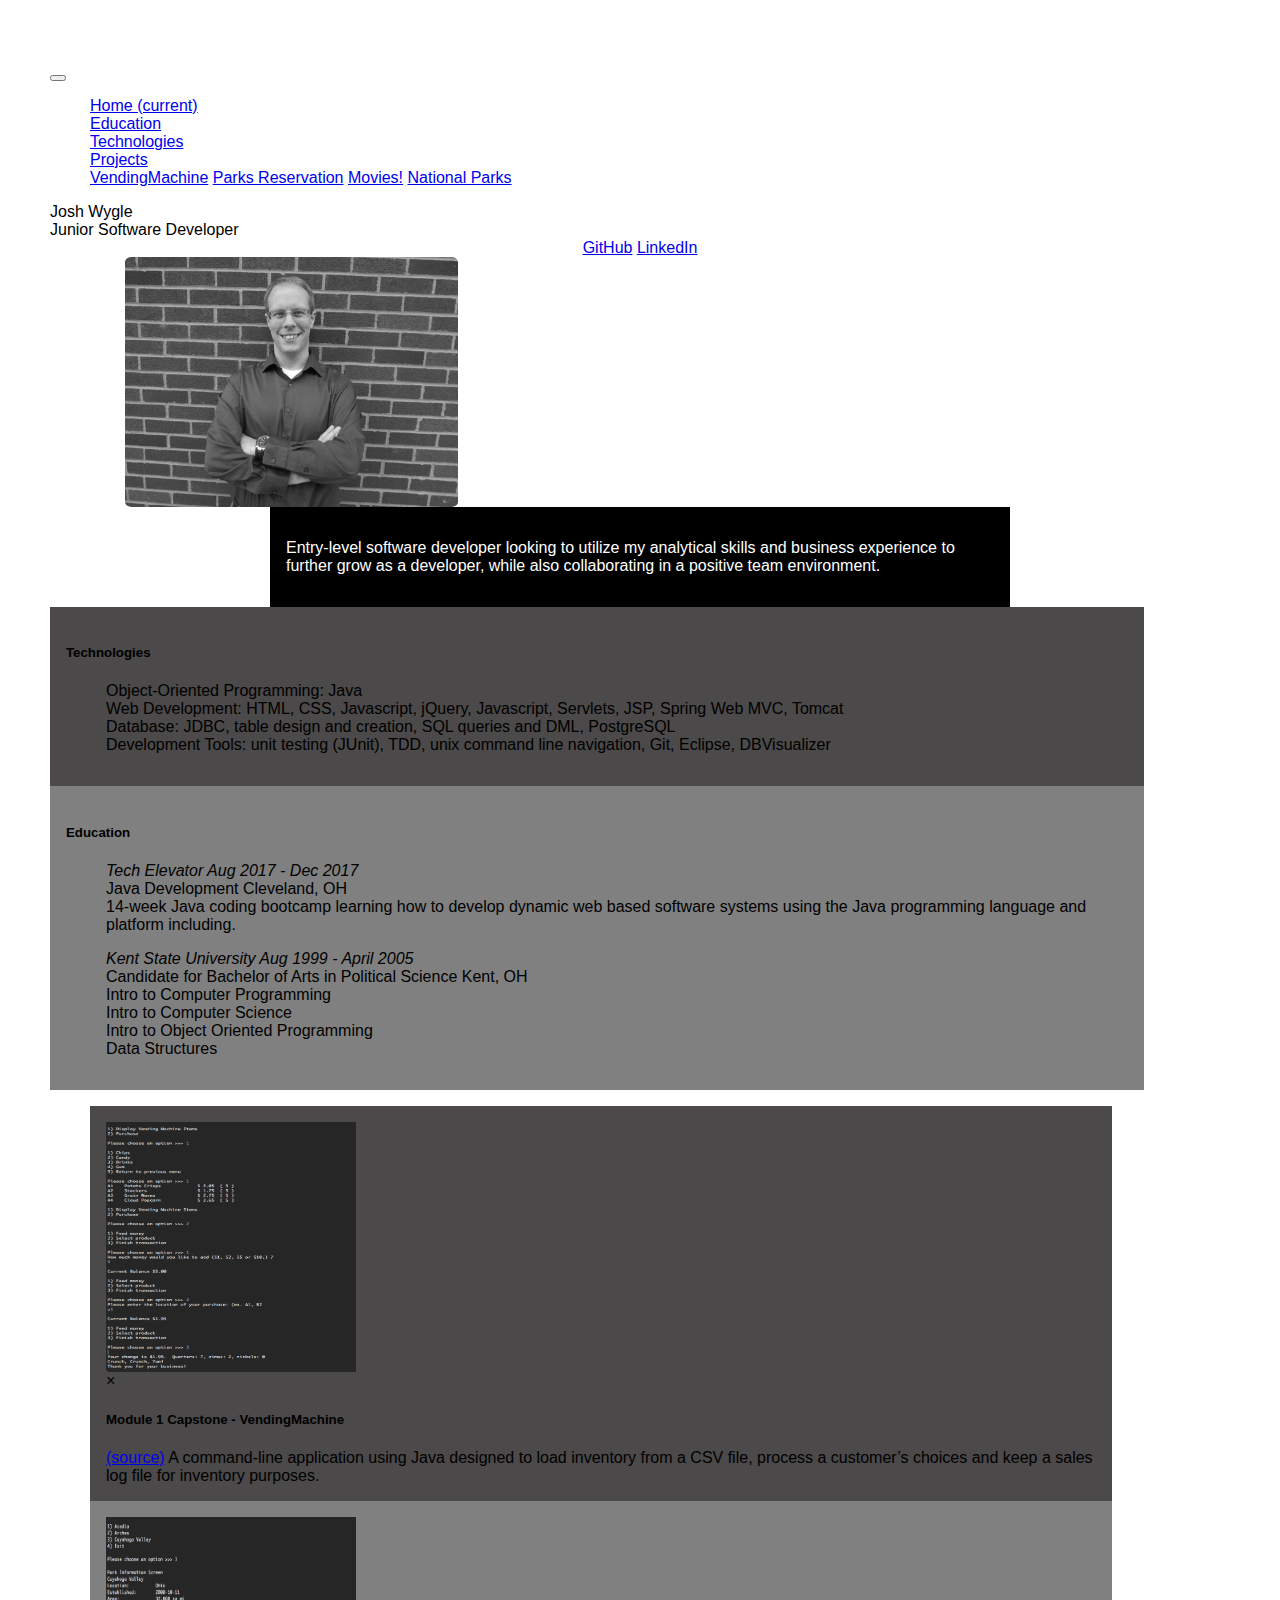
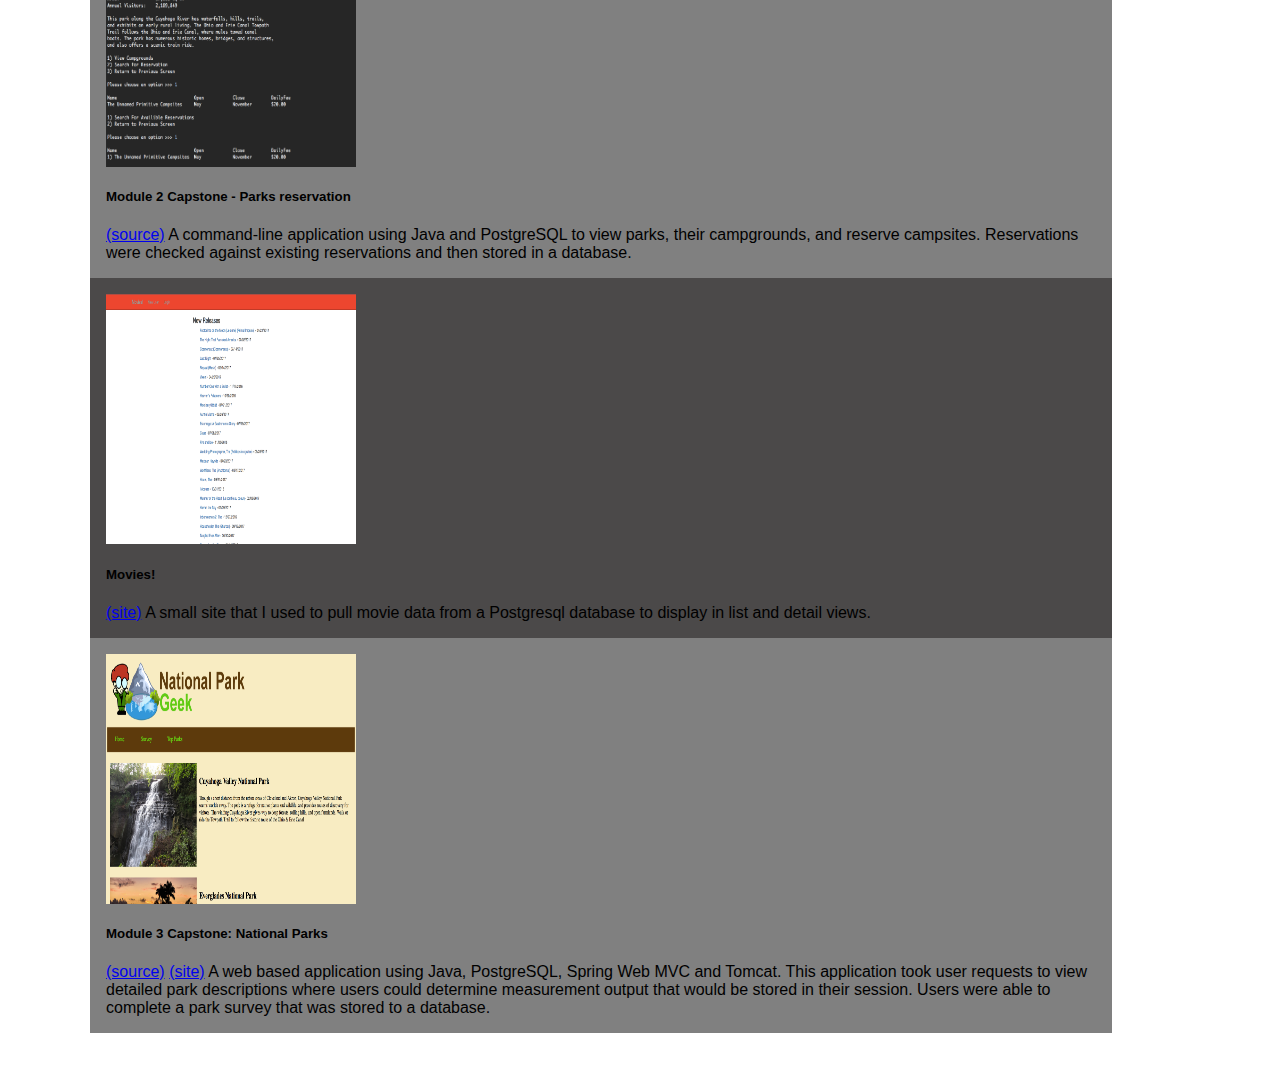
<file: index.html>
<html>
    <head>
        <title>Josh Wygle | ジョッシュ・ワイグル</title>
        <link rel="stylesheet" href="https://maxcdn.bootstrapcdn.com/bootstrap/4.0.0-beta.2/css/bootstrap.min.css" integrity="sha384-PsH8R72JQ3SOdhVi3uxftmaW6Vc51MKb0q5P2rRUpPvrszuE4W1povHYgTpBfshb" crossorigin="anonymous">

        <script src="https://code.jquery.com/jquery-3.2.1.slim.min.js" integrity="sha384-KJ3o2DKtIkvYIK3UENzmM7KCkRr/rE9/Qpg6aAZGJwFDMVNA/GpGFF93hXpG5KkN" crossorigin="anonymous"></script>
        <script src="https://cdnjs.cloudflare.com/ajax/libs/popper.js/1.12.3/umd/popper.min.js" integrity="sha384-vFJXuSJphROIrBnz7yo7oB41mKfc8JzQZiCq4NCceLEaO4IHwicKwpJf9c9IpFgh" crossorigin="anonymous"></script>
        <script src="https://maxcdn.bootstrapcdn.com/bootstrap/4.0.0-beta.2/js/bootstrap.min.js" integrity="sha384-alpBpkh1PFOepccYVYDB4do5UnbKysX5WZXm3XxPqe5iKTfUKjNkCk9SaVuEZflJ" crossorigin="anonymous"></script>
        <link rel="stylesheet" href="css/style.css">
    </head>
    <body>

    <nav class="navbar fixed-top navbar-expand-lg navbar-dark bg-dark">
        <!--<a class="navbar-brand" href="#">Navbar</a>-->
        <button class="navbar-toggler" type="button" data-toggle="collapse" data-target="#navbarNavDropdown" aria-controls="navbarNavDropdown" aria-expanded="false" aria-label="Toggle navigation">
            <span class="navbar-toggler-icon"></span>
        </button>
        <div class="collapse navbar-collapse" id="navbarNavDropdown">
            <ul class="navbar-nav">
                <li class="nav-item active">
                    <a class="nav-link" href="#">Home <span class="sr-only">(current)</span></a>
                </li>
                <li class="nav-item">
                    <a class="nav-link" href="#education">Education</a>
                </li>
                <li class="nav-item">
                    <a class="nav-link" href="#technologies">Technologies</a>
                </li>
                <li class="nav-item dropdown">
                    <a class="nav-link dropdown-toggle" href="#" id="navbarDropdownMenuLink" data-toggle="dropdown" aria-haspopup="true" aria-expanded="false">
                        Projects
                    </a>
                    <div class="dropdown-menu" aria-labelledby="navbarDropdownMenuLink">
                        <a class="dropdown-item" href="#vending-machine">VendingMachine</a>
                        <a class="dropdown-item" href="#campground-reservation">Parks Reservation</a>
                        <a class="dropdown-item" href="#movies">Movies!</a>
                        <a class="dropdown-item" href="#national-parks">National Parks</a>
                    </div>
                </li>
            </ul>
        </div>
    </nav>

        <div class="wrapper">

            <div class="navRight"> Josh Wygle </div>
            <div class="header"> Junior Software Developer </div>

            <div class="profile-links">
                <a href="https://github.com/Jyosshu">GitHub</a>
                <a href ="https://www.linkedin.com/in/josh-wygle/">LinkedIn</a>
            </div>
            <div class="profile_photo_holder">
                <img class="profile_photo" src="img/josh1.jpg" alt="A photo of Josh Wygle">
            </div>

            <div class="pitch">
                <p>
                    Entry-level software developer looking to utilize my analytical skills and business experience to further grow as a developer,
                    while also collaborating in a positive team environment.
                 </p>
            </div>
        </div>
        <div class="offset-anchor projects" id="technologies">
            <h5>Technologies</h5>
            <ul>
                <li>Object-Oriented Programming: Java</li>
                <li>Web Development: HTML, CSS, Javascript, jQuery, Javascript, Servlets, JSP, Spring Web MVC, Tomcat</li>
                <li>Database: JDBC, table design and creation, SQL queries and DML, PostgreSQL</li>
                <li>Development Tools: unit testing (JUnit), TDD, unix command line navigation, Git, Eclipse, DBVisualizer</li>
            </ul>
        </div>
        <div class="offset-anchor projects" id="education">
            <h5>Education</h5>
            <ul>
                <li><em>Tech Elevator	Aug 2017 - Dec 2017</em></li>
                <li>Java Development	Cleveland, OH</li>
                <li>14-week Java coding bootcamp learning how to develop dynamic web based software systems using the Java programming language and platform including.</li>
            </ul>
            <ul>
                <li><em>Kent State University	Aug 1999 - April 2005</em></li>
                <li>Candidate for Bachelor of Arts in Political Science	Kent, OH</li>

                <li>Intro to Computer Programming</li>
                <li>Intro to Computer Science</li>
                <li>Intro to Object Oriented Programming</li>
                <li>Data Structures</li>
            </ul>
        </div>
        <div class="projects">
            <ul class="list-unstyled">
                <li class="media offset-anchor" id="vending-machine">
                    <img class="mr-3 img-thumbnail project-image-resize" src="img/vending_machine.png" alt="CLI Vending Machine" data-toggle="modal" data-target="#myModal">
                    <!-- The Modal -->
                    <div id="myModal" class="modal">
                        <span class="close">&times;</span>
                        <img class="modal-content" id="img01">
                        <div id="caption"></div>
                    </div>

                    <div class="media-body">
                        <h5 class="mt-0 mb-1"> Module 1 Capstone - VendingMachine </h5> <a href="https://github.com/Jyosshu/VendingMachine" target="_blank">(source)</a>
                        A command-line application using Java designed to load inventory from a CSV file, process a customer’s choices and keep a sales log file for inventory purposes.
                    </div>
                </li>
                <li class="media offset-anchor"  id="campground-reservation">
                    <img class="mr-3 img-thumbnail project-image-resize" src="img/campground_reservation.png" alt="CLI Campground Reservation" data-toggle="modal" data-target="#myModal">
                    <div class="media-body">
                        <h5 class="mt-0 mb-1"> Module 2 Capstone - Parks reservation </h5> <a href="https://github.com/Jyosshu/Park_Campground_Reservation" target="_blank">(source)</a>
                        A command-line application using Java and PostgreSQL to view parks, their campgrounds, and reserve campsites.  Reservations were checked against existing reservations and then stored in a database.
                    </div>
                </li>
                <li class="media offset-anchor" id="movies">
                    <img class="mr-3 img-thumbnail project-image-resize" src="img/movies.png" alt="Movies!" data-toggle="modal" data-target="#myModal">
                    <div class="media-body">
                        <h5 class="mt-0 mb-1"> Movies! </h5> <a href="https://mighty-fjord-93438.herokuapp.com/" target="_blank">(site)</a>
                        A small site that I used to pull movie data from a Postgresql database to display in list and detail views.
                    </div>
                </li>
                <li class="media offset-anchor" id="national-parks">
                    <img class="mr-3 img-thumbnail project-image-resize" src="img/national_park_geek.png" alt="National Park Geek" data-toggle="modal" data-target="#myModal">
                    <div class="media-body">
                        <h5 class="mt-0 mb-1"> Module 3 Capstone: National Parks </h5> <a href="https://github.com/Jyosshu/National_Parks" target="_blank">(source)</a> <a href="https://ghostly-asylum-29727.herokuapp.com/" target="_blank">(site)</a>
                        A web based application using Java, PostgreSQL, Spring Web MVC and Tomcat.  This application took user requests to view detailed park descriptions where users could determine measurement output that would be stored in their session.  Users were able to complete a park survey that was stored to a database.
                    </div>
                </li>
            </ul>
        </div>
    </body>

</html>
</file>
<file: css/style.css>
body {
    background-color: #FFFFFF;
   /* color: #373737; */
    text-align: left;
    font-family: Verdana, Geneva, sans-serif;
    font-size: 1em;
    margin: 75px 50px 50px 50px;
}
/* Apply to elements that serve as anchors */
.offset-anchor {
  border-top: 75px solid transparent;
  margin: -75px 0 0;
  -webkit-background-clip: padding-box;
  -moz-background-clip: padding;
  background-clip: padding-box;
}

/*Because offset-anchor causes sections to overlap the bottom of previous ones,
we need to put content higher so links aren't blocked by the transparent border.*/
.container {
  position: relative;
  z-index: 1;
}
.profile_photo {
    margin: 0px 75px 0px 75px;
    height: 250px;
    border: 2px;
    border-color: black;
    border-radius: 2%;
    filter: grayscale(100%);
}
.project-image-resize {
    cursor: pointer;
    transition: 0.3s;
    width: 250px;
    height: 250px;

}
.project-image-resize:hover {
    opacity: 0.7;
}

.pitch {
    margin: auto;
    background-color: black;
    color: white;
    width: 60%;
    position: centered;
    padding: 1em;
}
ul:before{
    content:attr(data-header);
    font-weight: bold;
}
#technologies {
    background-color: #4b4949;
    padding: 1em; 
}
#education {
    background-color: gray;
    padding: 1em;
}
.projects {
    max-width: 90%;
}
div ul {
    list-style-type: none;
}

.list-unstyled li {
    padding: 1em;
}
.list-unstyled li:nth-child(odd) {
    background-color: #4b4949;
}
.list-unstyled li:nth-child(even) {
    background-color: gray;
}
.page-link{
    position:absolute;
    top:-200px;
}
/*.wrapper {
    position: relative;
    display: grid;
    margin-top: 0px;
    width: 100%;

   */
   /*
}
.wrapper > ul {
    list-style-type: none;
    margin: 0;
    padding: 0;
    overflow: hidden;
    color: white;
}

.wrapper > ul > li {
    float: left;
}
.wrapper {
    display: grid;
    grid-gap: .1em;
    grid-template-areas:
    "header"
    "navLeft"
    "navRight"
  }*/

  @media only screen and (max-width: 650px)  {
    .project-image-resize{
        display: none;
    }
  	.wrapper {
        grid-template-columns: auto
                            auto auto;
        grid-template-areas:
                "header"
        "navLeft"   "navRight"
	}
}

.header {
    grid-area: header;
}

.navRight {
    grid-area: navCenter;
}

.profile_photo_holder {
    position: center;
}

.profile-links {
    text-align: center;
}
</file>
